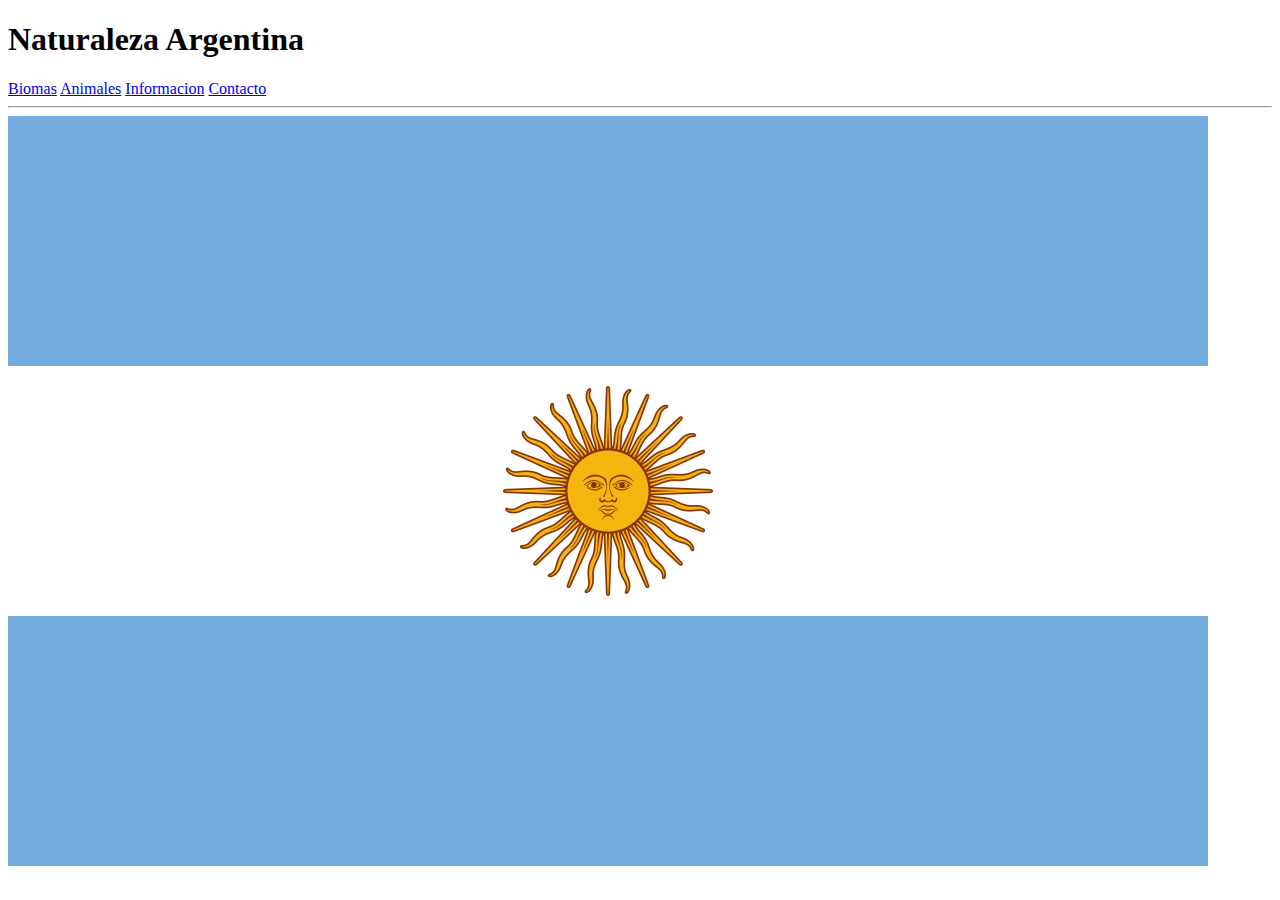
<file: index.html>
<!DOCTYPE html>
<html lang="en">
<head>
    <header>
        <h1>Naturaleza Argentina</h1>

</header>
    <meta charset="UTF-8">
    <meta http-equiv="X-UA-Compatible" content="IE=edge">
    <meta name="viewport" content="width=device-width, initial-scale=1.0">
    <title>Naturaleza Argentina</title>
</head>
<body>
<a href="Biomas.html">Biomas</a>
<a href="Animales.html">Animales</a>
<a href="info.html">Informacion</a>
<a href="contacto.html">Contacto</a>

<hr>    
    <img src="img/Flag_of_Argentina.jpg" alt="">
</body>
</html>
</file>
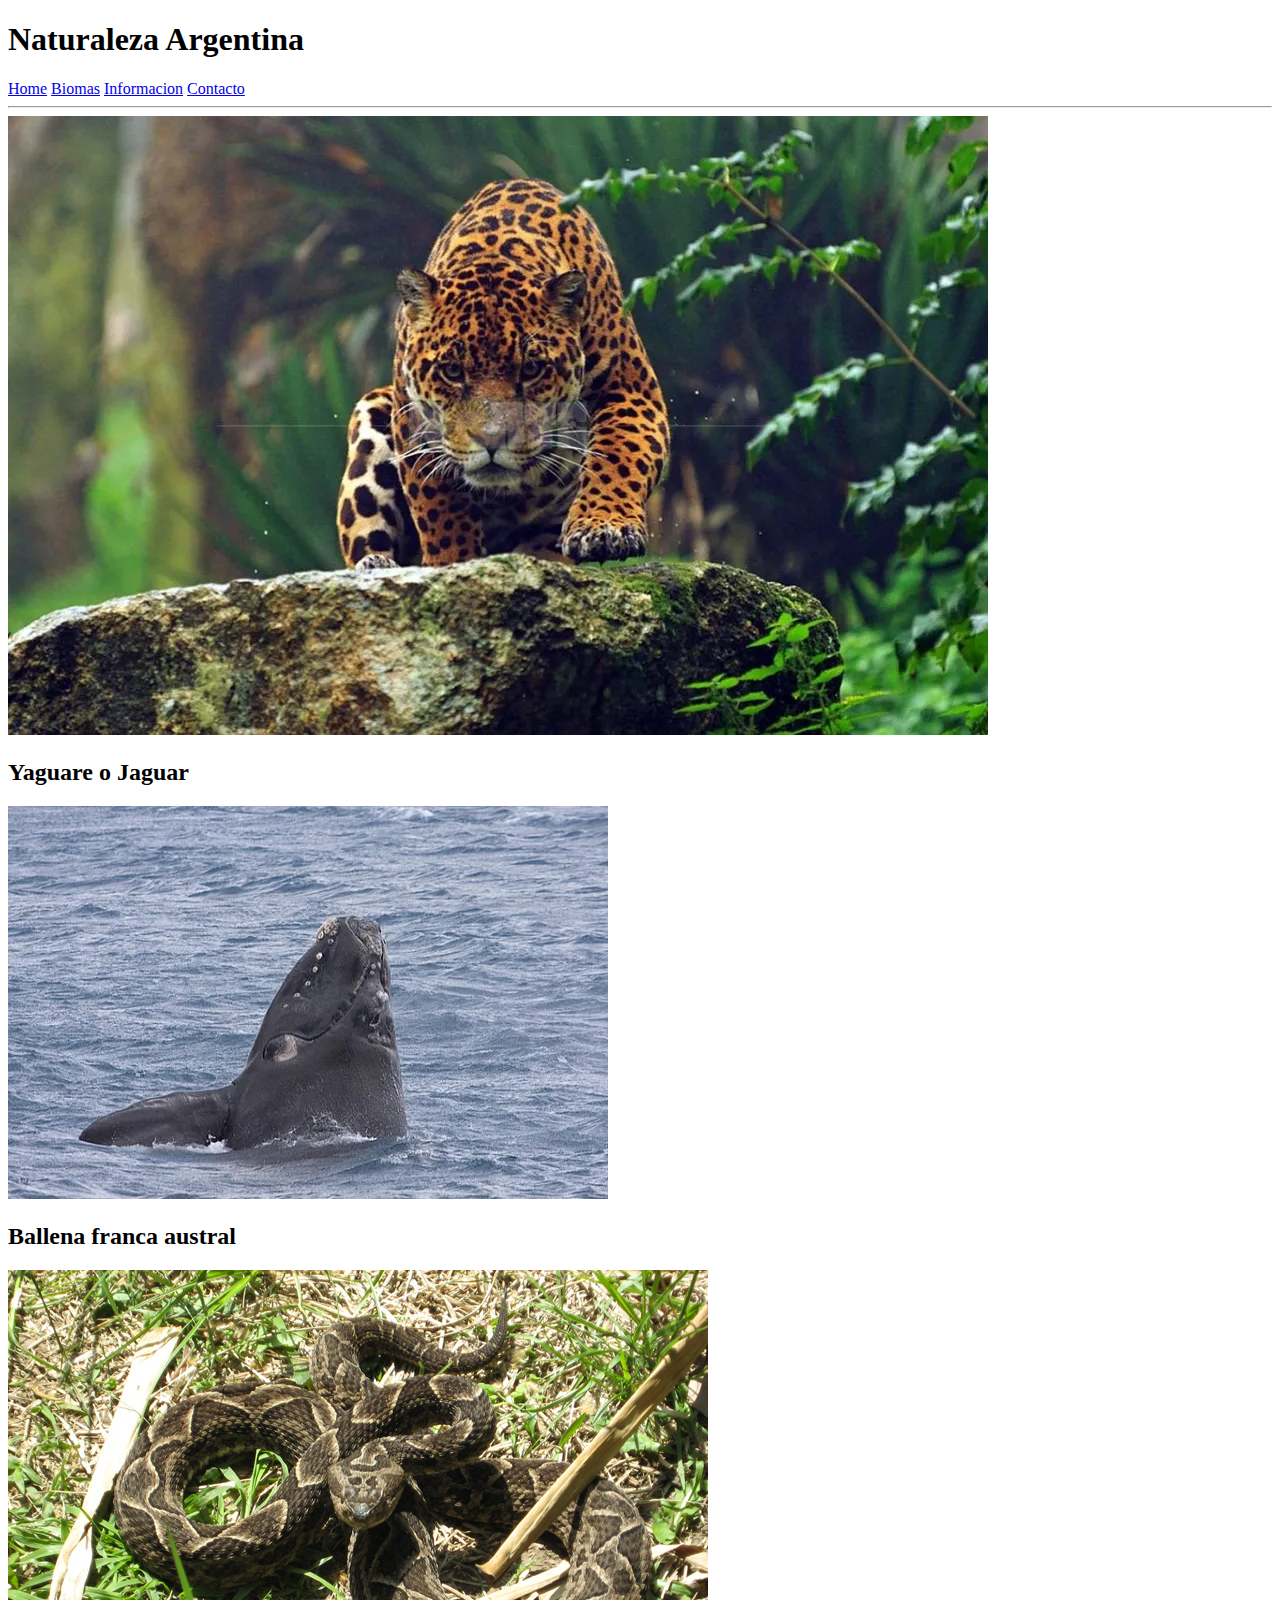
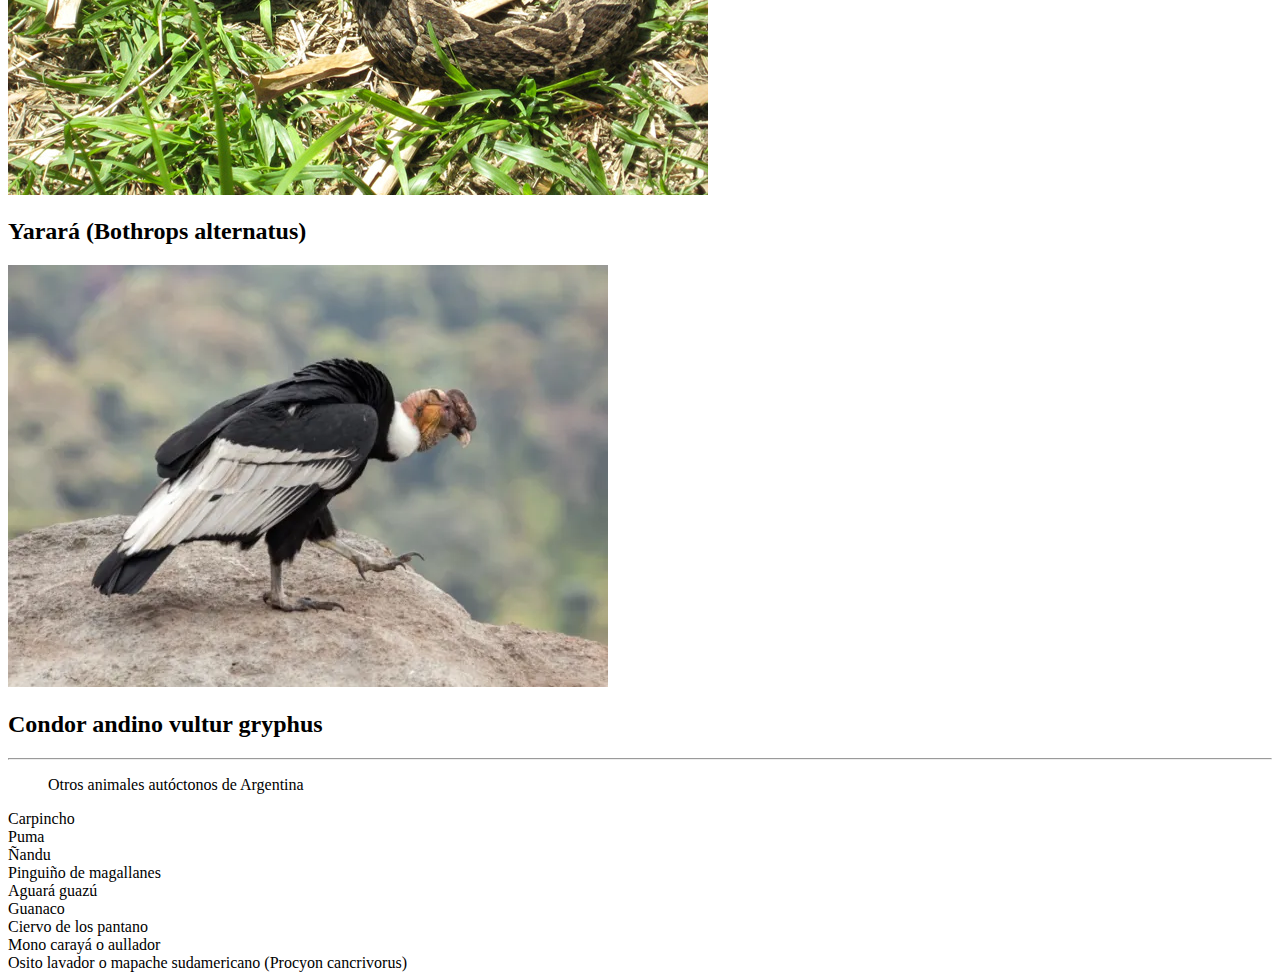
<file: Animales.html>
<!DOCTYPE html>
<html lang="en">
<head>
    <header>   
        <h1>Naturaleza Argentina</h1>
  
    </header>
    <meta charset="UTF-8">
    <meta http-equiv="X-UA-Compatible" content="IE=edge">
    <meta name="viewport" content="width=device-width, initial-scale=1.0">
    <title>Naturaleza Argentina</title>

</head>
<body>
    <a href="index.html">Home</a>
    <a href="Biomas.html">Biomas</a>
    <a href="info.html">Informacion</a>
    <a href="contacto.html">Contacto</a>
    <hr>
    <img src="img/yaguare.jpg.webp" alt="">
    <h2><b>Yaguare o Jaguar</b></h2>
    <img src="img/ballena_franca_austral_eubalaena_australis_3267_5_600.jpg" alt="">
    <h2><b>Ballena franca austral</b></h2>
    <img src="img/FOTO-YARARA.jpg" alt="">
    <h2><b>Yarará (Bothrops alternatus)</b></h2>
    <img src="img/condor_andino_vultur_gryphus_3267_7_600.jpg" alt="45px">
    <h2><b>Condor andino vultur gryphus</b></h2>
    <hr>
    <ol>Otros animales autóctonos de Argentina</ol>
      <li>Carpincho</li>
      <li>Puma</li>
      <li>Ñandu</li>
      <li>Pinguiño de magallanes</li>
      <li>Aguará guazú</li>
      <li>Guanaco</li>
      <li>Ciervo de los pantano</li>
      <li>Mono carayá o aullador</li>
      <li>Osito lavador o mapache sudamericano (Procyon cancrivorus)</li>
    
</body>
</html>
</file>
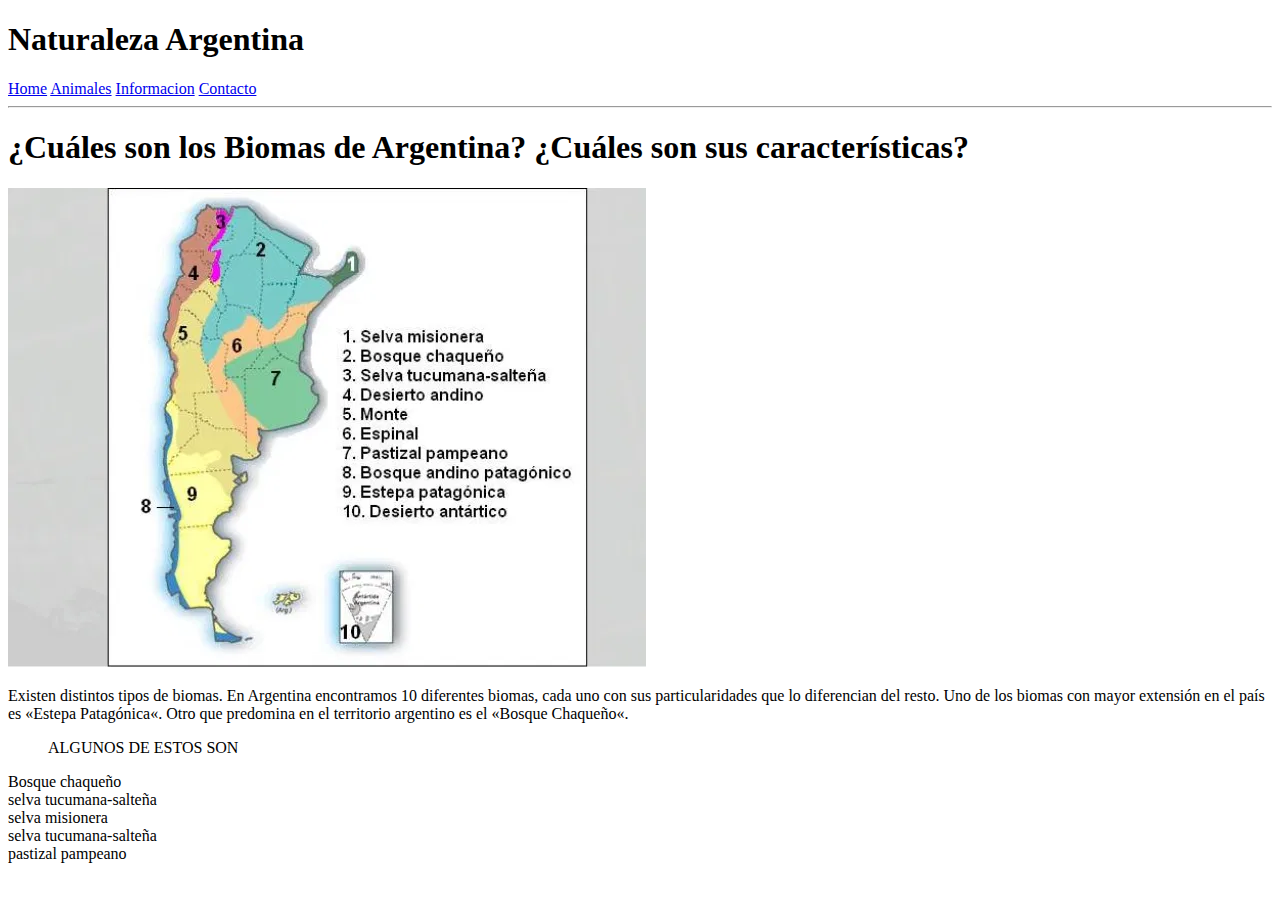
<file: Biomas.html>
<!DOCTYPE html>
<html lang="en">
<head>
    <header>
        <h1>Naturaleza Argentina</h1>
    
</header>
    <meta charset="UTF-8">
    <meta http-equiv="X-UA-Compatible" content="IE=edge">
    <meta name="viewport" content="width=device-width, initial-scale=1.0">
    <title>Naturaleza Argentina</title>
</head>
<body>
    <a href="index.html">Home</a>
    <a href="Animales.html">Animales</a>
    <a href="info.html">Informacion</a>
    <a href="contacto.html">Contacto</a>
    <hr>
<h1>¿Cuáles son los Biomas de Argentina? ¿Cuáles son sus características?</h1>
<img src="img/Biomas.jpg" alt="">
<p>Existen distintos tipos de biomas.
    En Argentina encontramos 10 diferentes biomas, cada uno con sus particularidades que lo diferencian del resto. Uno de los biomas con mayor extensión en el país es «Estepa Patagónica«. Otro que predomina en el territorio argentino es el «Bosque Chaqueño«.</p>
 <ol>ALGUNOS DE ESTOS SON</ol>
   <li>Bosque chaqueño </li>
   <li>selva tucumana-salteña</li>
   <li>selva misionera</li>
   <li>selva tucumana-salteña</li>
   <li>pastizal pampeano</li>
</html>
</file>
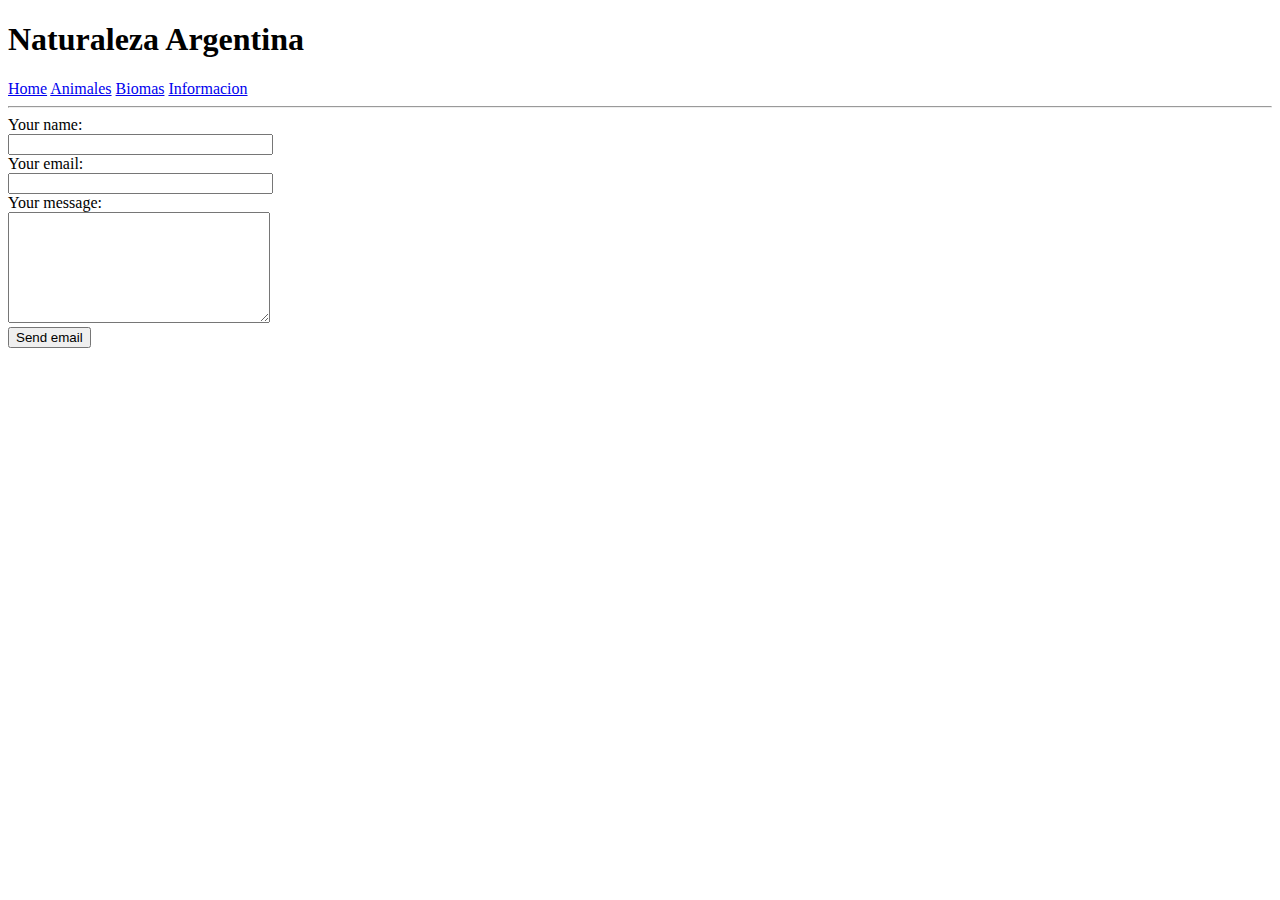
<file: contacto.html>
<!DOCTYPE html>
<html lang="en">
<head>
    <header>
        <h1>Naturaleza Argentina</h1>
       
    </header>
    <meta charset="UTF-8">
    <meta http-equiv="X-UA-Compatible" content="IE=edge">
    <meta name="viewport" content="width=device-width, initial-scale=1.0">
    <title>Naturaleza Argentina</title>
</head>
<body>
  <a href="index.html">Home</a>
  <a href="Animales.html">Animales</a>
  <a href="Biomas.html">Biomas</a>
  <a href="info.html">Informacion</a>
  <hr>
    <div id="after_submit"></div>
<form id="contact_form" action="#" method="POST" enctype="multipart/form-data">
  <div class="row">
    <label class="required" for="name">Your name:</label><br />
    <input id="name" class="input" name="name" type="text" value="" size="30" /><br />
    <span id="name_validation" class="error_message"></span>
  </div>
  <div class="row">
    <label class="required" for="email">Your email:</label><br />
    <input id="email" class="input" name="email" type="text" value="" size="30" /><br />
    <span id="email_validation" class="error_message"></span>
  </div>
  <div class="row">
    <label class="required" for="message">Your message:</label><br />
    <textarea id="message" class="input" name="message" rows="7" cols="30"></textarea><br />
    <span id="message_validation" class="error_message"></span>
  </div>
    
    <input id="submit_button" type="submit" value="Send email" />
</form>
    
</body>
</html>
</file>
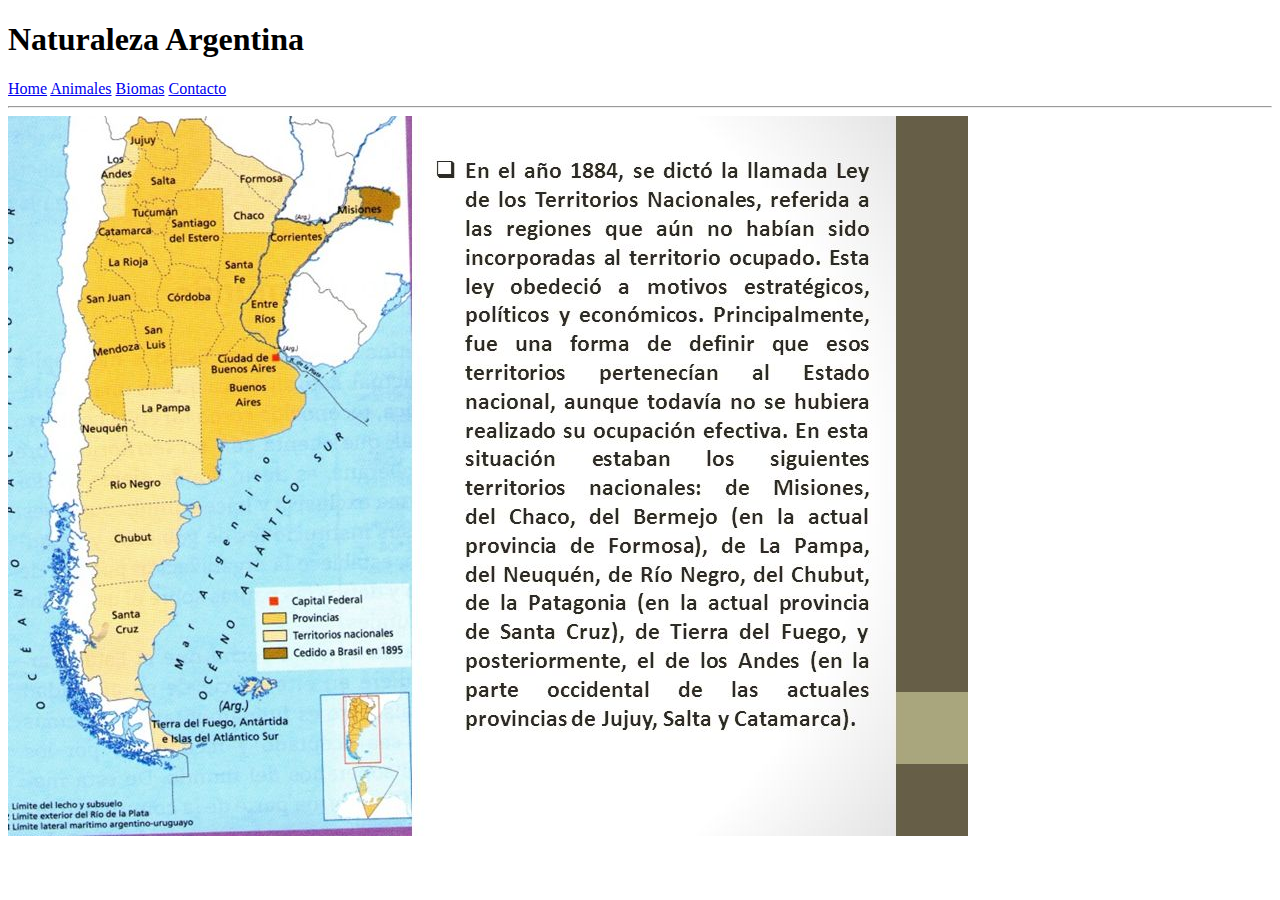
<file: info.html>
<!DOCTYPE html>
<html lang="en">
<head>
    <header>
        <h1>Naturaleza Argentina</h1>
       
    </header>
    <meta charset="UTF-8">
    <meta http-equiv="X-UA-Compatible" content="IE=edge">
    <meta name="viewport" content="width=device-width, initial-scale=1.0">
    <title>Naturaleza Argentina</title>
</head>
<body>
    <a href="index.html">Home</a>
    <a href="Animales.html">Animales</a>
    <a href="Biomas.html">Biomas</a>
    <a href="contacto.html">Contacto</a>
    <hr>
    <img src="img/En+el+año+1884,+se+dictó+la+llamada+Ley+de+los+Territorios+Nacionales,+referida+a+las+regiones+que+aún+no+habían+sido+incorporadas+al+territorio+ocupado..jpg" alt="">
    
</body>
</html>
</file>
